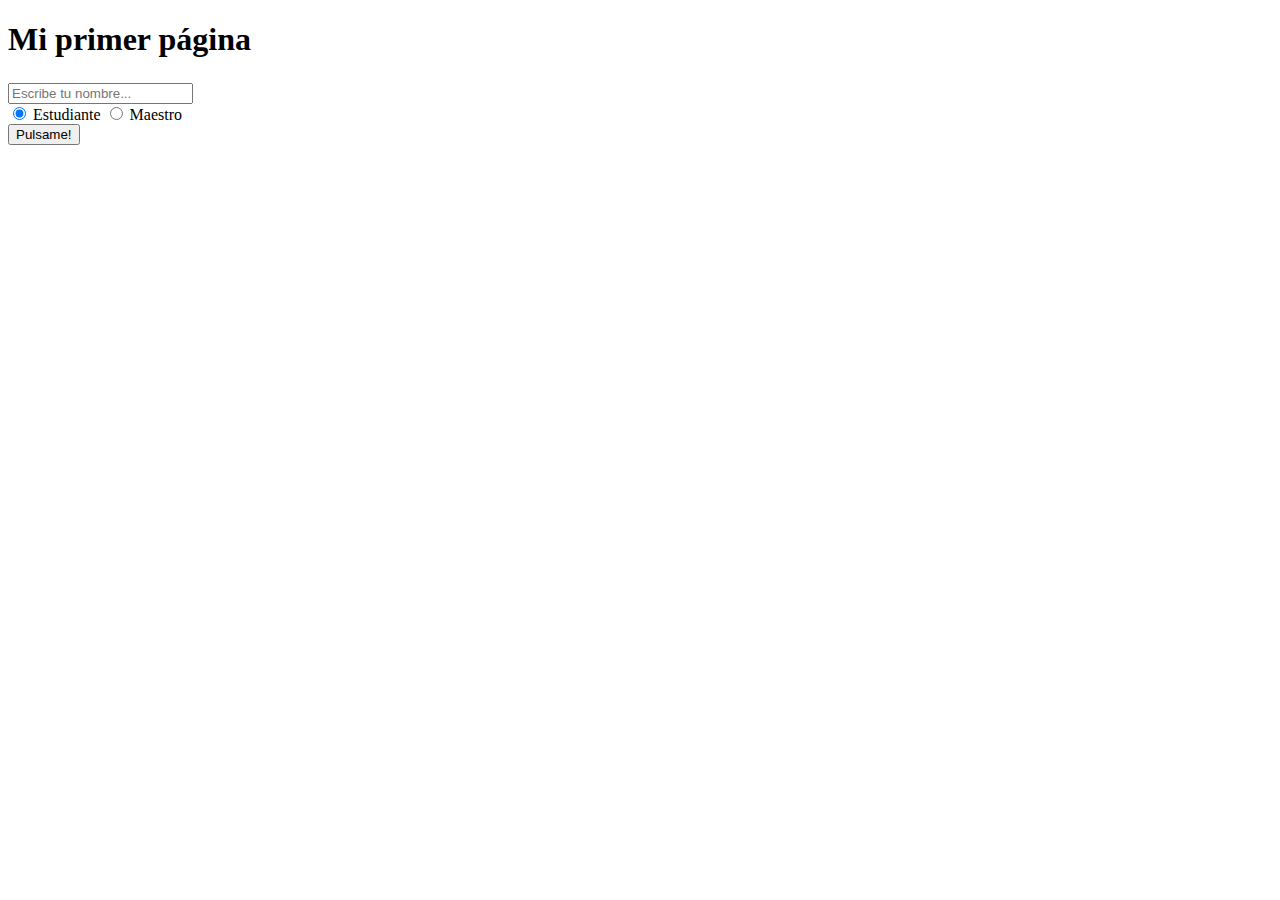
<file: JavaScript1/HolaMundo.html>
<!DOCTYPE html>

<html lang="es">

<head>
     <script type="text/javascript" src="./javascript.js"></script>
     <title>Daniel</title>
</head>

<body>
     <h1 id="p1">Mi primer página</h1>
     <h6 id="p2"></h6>

     <input type="text" placeholder="Escribe tu nombre..." id="inputNombre">

     <div id="tipo">
          <input type="radio" id="r1" name="escuela" value="estudiante" checked> Estudiante
          <input type="radio" id="r2" name="escuela" value="maestro"> Maestro
     </div>

     <button type="button" onclick="desplegarTexto(document.getElementById('inputNombre').value)">Pulsame!</button>
</body>
</html>
</file>
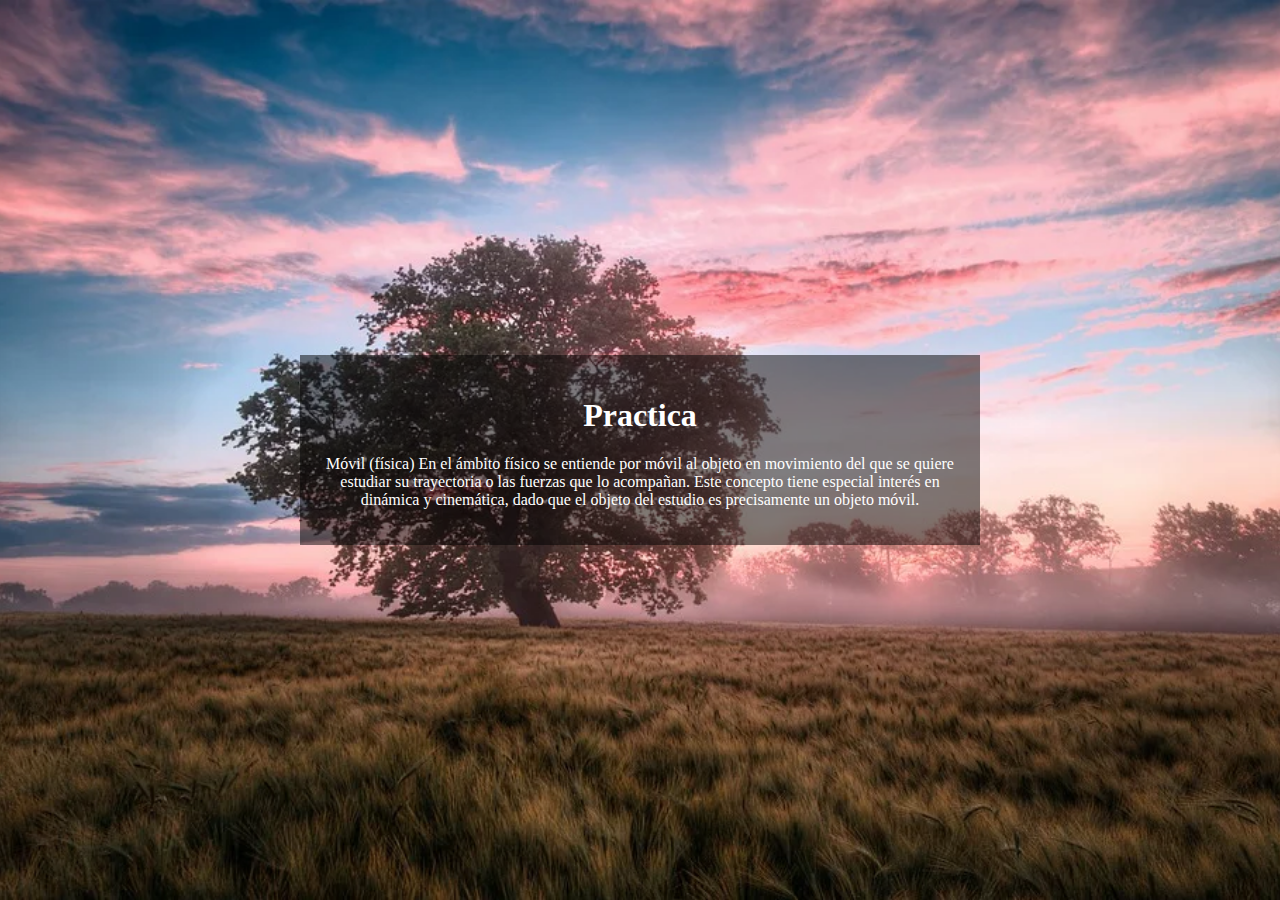
<file: Practica/practica.html>
<!DOCTYPE html>
<html lang="es">
     <head>
     <meta charset="UTF-8"/>
     <meta http-equiv="X-UA-Compatible" content="IE=edge"/>
     <meta name="viewport"content="width=device-width, initial-sacarle=1.0"/>
     
     <link rel="stylesheet" href="./styles.css">
     <title>Practica</title>
     </head>
     <body>
          <div class="header"> 
               <div class="header-content">
                    <h1 class="mt-0">Practica</h1>  
                    <p>
                    Móvil (física) En el ámbito físico se entiende por móvil al objeto en 
                    movimiento del que se quiere estudiar su trayectoria o las fuerzas que lo acompañan. 
                    Este concepto tiene especial interés en dinámica y cinemática, dado que el objeto del 
                    estudio es precisamente un objeto móvil.
                    </p>
               </div>     
           </div>  
     </body>
</html>
</file>
<file: Practica/styles.css>
/* Background content */
body{
    margin: 0;
    height: 100vh;
}

.header{
    height: 100%;

    background-image: url('assest/720.png');
    background-position: center;
    background-repeat: no-repeat;
    background-size: cover;

    display: flex;
    align-items: center;
    justify-content: center;

}

.header-content{
    position: relative;

    width: 50%;

    color: white;
    background-color: rgba(0, 0, 0, 0.5);
    padding: 20px;

    text-align: center;
}

.center{
    display: flex;
    justify-content: center;
    align-items: center;
}

/* Action button styles */
.btn{
    position: absolute;
    right: 0;

    border-radius: 50px;

    color: black;
    background-color: white;
    padding: 9px;

    text-decoration: none;
}

.btn:hover{
    background-color: rgb(208, 208, 208);
    box-shadow: 0px 0px 5px 0px rgba(0,0,0,0.75);;
}

.btn-image{
    height: 15px;
}
</file>
